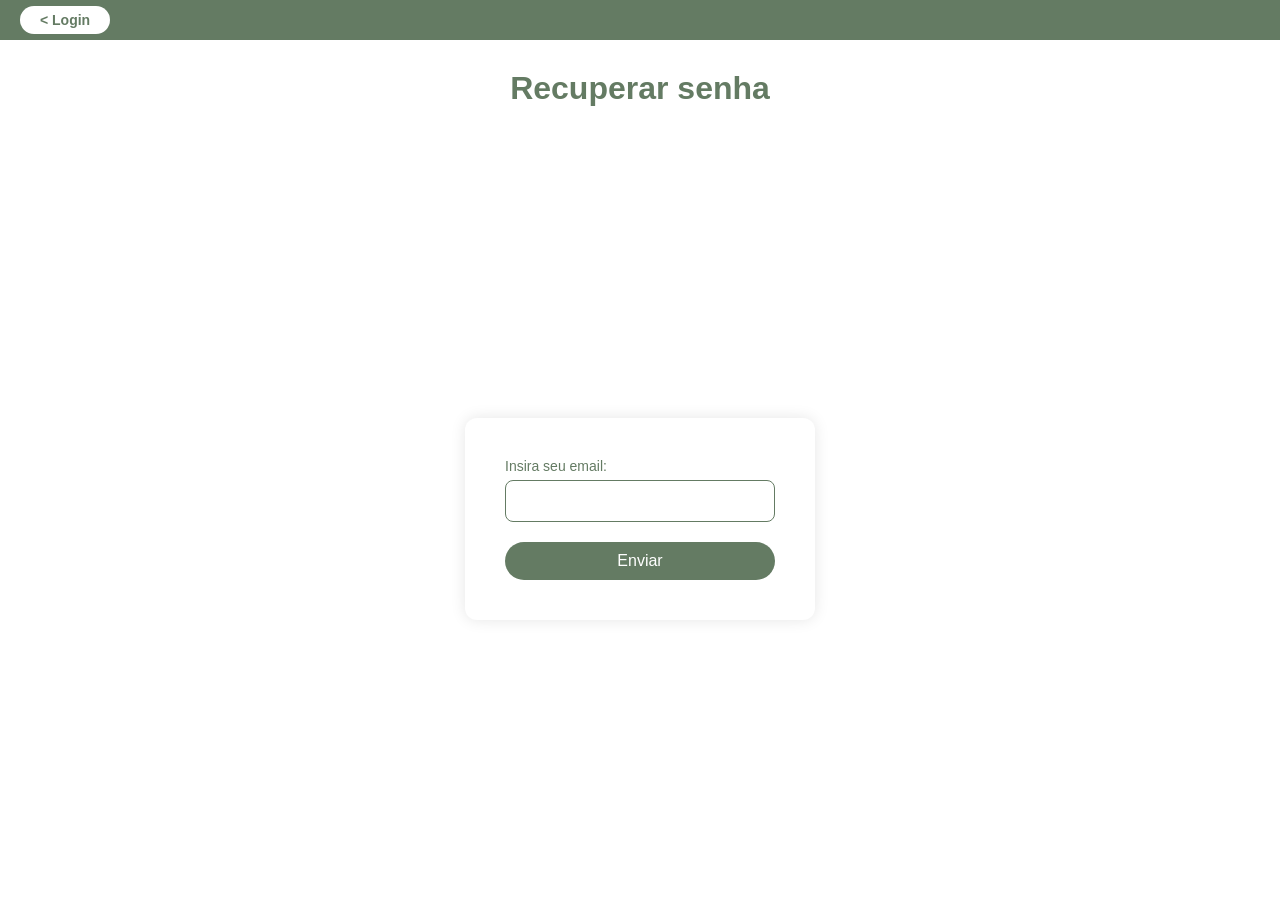
<file: pages/esqueciMinhaSenha/esqueciMinhaSenha.html>
<!DOCTYPE html>
<html lang="pt-br">
<head>
    <meta charset="UTF-8">
    <meta name="viewport" content="width=device-width, initial-scale=1.0">
    <title>Recuperar senha</title>
    <link rel="stylesheet" href="esqueciMinhaSenha.css">
</head>
<body>
    <header>
        <nav>
            <a href="../login/login.html"><button type="button">&#60; Login</button></a>
        </nav>
        <h1>Recuperar senha</h1>
    </header>

    <main>
        <form action="../login/login.html" id="recuperarForm">
            <div class="field">
                <label for="email">Insira seu email:</label>
                <input id="email" required type="email">
            </div>

            <button type="submit">Enviar</button>
        </form>
    </main>
</body>
</html>
</file>
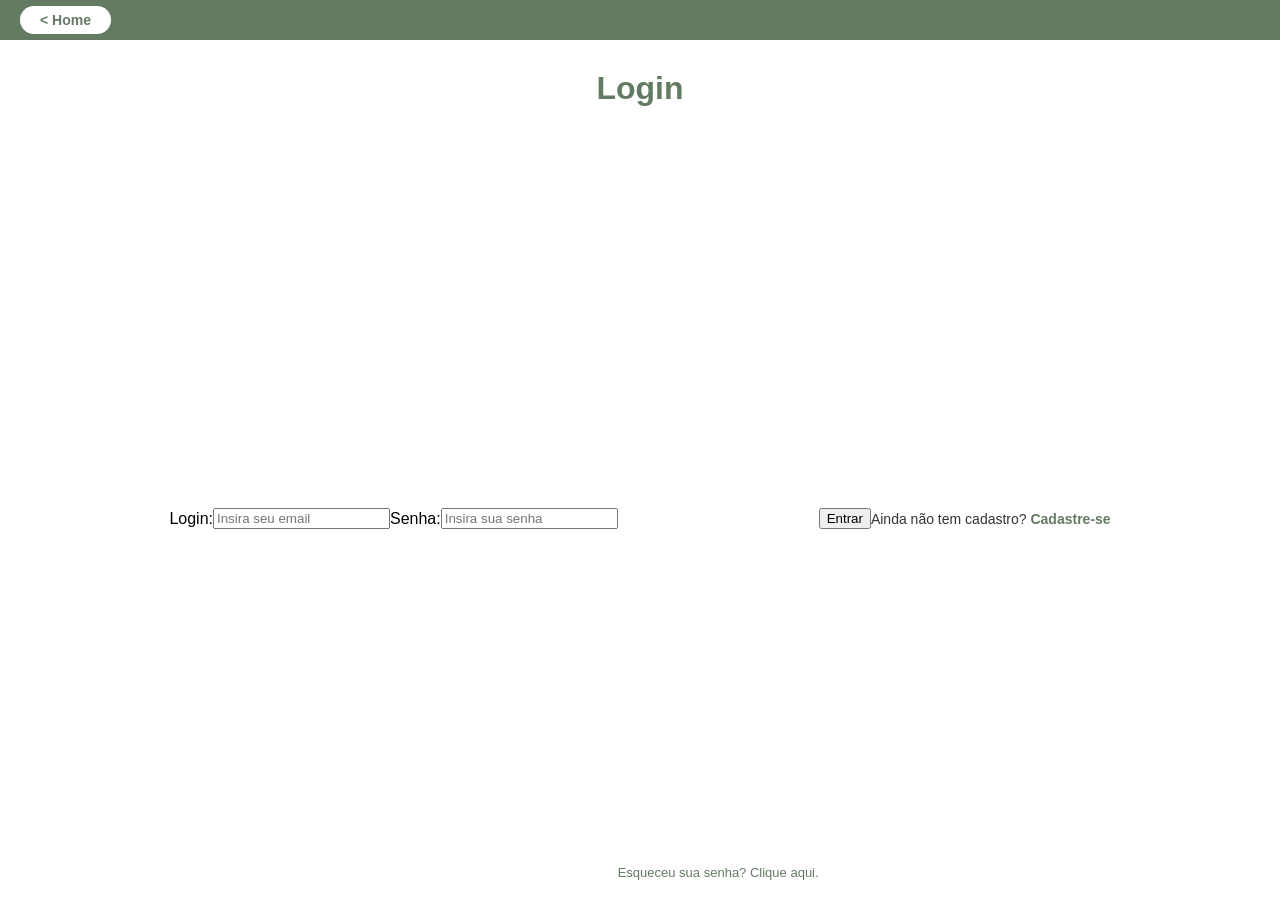
<file: pages/login/login.html>
<!DOCTYPE html>
<html lang="pt-br">

<head>
    <meta charset="UTF-8">
    <meta name="viewport" content="width=device-width, initial-scale=1.0">
    <title>Login</title>
    <link rel="stylesheet" href="login.css">
</head>

<body>
    <header>
        <nav>
            <a href="../../index.html"><button type="button">&#60; Home</button></a>
        </nav>
        <h1>Login</h1>
    </header>

    <main>
        <!-- <form id="loginForm"> -->
            <label for="email">Login:</label>
            <input id="inputLogin" required placeholder="Insira seu email" type="text">

            <label for="senha">Senha:</label>
            <input id="inputSenha" aria-required="true" placeholder="Insira sua senha" type="password">

            <a class="forgotPassword" target="_blank" href="../esqueciMinhaSenha/esqueciMinhaSenha.html">Esqueceu sua senha? Clique aqui.</a>

            <button onclick="login()">Entrar</button>

            <p class="registerText">Ainda não tem cadastro? <a href="../cadastro/cadastro.html">Cadastre-se</a></p>
            <script src="login.js"></script>
        <!-- </form> -->
    </main>

</body>

</html>
</file>
<file: pages/esqueciMinhaSenha/esqueciMinhaSenha.css>
* {
    box-sizing: border-box;
}

body {
    margin: 0;
    display: flex;
    flex-direction: column;

    min-height: 100vh;
    width: 100%;

    font-family: Arial, Helvetica, sans-serif;
}

header {
    display: flex;
    flex-direction: column;

    width: 100%;
}

nav {
    display: flex;
    align-items: center;
    flex-wrap: nowrap;
    justify-content: flex-start;

    color: #ffffff;
    background-color: #647B63;
    width: 100%;
    height: 40px;
    white-space: nowrap;
}

nav button {
    font-size: 14px;
    padding: 6px 20px;
    margin-left: 20px;
    border: none;
    border-radius: 30px;
    cursor: pointer;

    background-color: #ffffff;
    color: #647B63;
    font-weight: bold;
}

nav button:hover {
    background-color: #e8ebe7;
}

header h1 {
    text-align: center;
    color: #647B63;
    margin: 30px 0;
}

main {
    display: flex;
    justify-content: center;
    align-items: center;
    flex: 1;
}

#recuperarForm {
    display: flex;
    flex-direction: column;

    width: 100%;
    max-width: 350px;
    padding: 40px;

    background-color: #ffffff;
    border-radius: 12px;
    box-shadow: 0 0 15px rgba(0, 0, 0, 0.1);
}

.field {
    display: flex;
    flex-direction: column;
    margin-bottom: 20px;
}

.field label {
    font-size: 14px;
    color: #647B63;
    margin-bottom: 6px;
}

.field input {
    flex: none;
    height: 42px;
    width: 100%;

    font-size: 15px;
    padding: 0 12px;

    border: 1px solid #647B63;
    border-radius: 8px;
    outline: none;
}

.field input:focus {
    border: 1px solid #4d5f4c;
}

#recuperarForm button {
    font-size: 16px;
    padding: 10px 30px;
    border: none;
    border-radius: 30px;
    cursor: pointer;

    background-color: #647B63;
    color: #ffffff;
}

#recuperarForm button:hover {
    background-color: #4d5f4c;
}
</file>
<file: pages/login/login.css>
* {
    box-sizing: border-box;
}

body {
    margin: 0;
    display: flex;
    flex-direction: column;

    min-height: 100vh;
    width: 100%;

    font-family: Arial, Helvetica, sans-serif;
}

header {
    display: flex;
    flex-direction: column;

    width: 100%;
}

nav {
    display: flex;
    align-items: center;
    flex-wrap: nowrap;
    justify-content: flex-start;

    color: #ffffff;
    background-color: #647B63;
    width: 100%;
    height: 40px;
    white-space: nowrap;
}

nav button {
    font-size: 14px;
    padding: 6px 20px;
    margin-left: 20px;
    border: none;
    border-radius: 30px;
    cursor: pointer;

    background-color: #ffffff;
    color: #647B63;
    font-weight: bold;
}

nav button:hover {
    background-color: #e8ebe7;
}

header h1 {
    text-align: center;
    color: #647B63;
    margin: 30px 0;
}

main {
    display: flex;
    justify-content: center;
    align-items: center;
    flex: 1;
}

#loginForm {
    display: flex;
    flex-direction: column;

    width: 350px;
    padding: 40px;

    background-color: #ffffff;
    border-radius: 12px;
    box-shadow: 0 0 15px rgba(0, 0, 0, 0.1);
}

#loginForm label {
    font-size: 14px;
    color: #647B63;
    margin-bottom: 6px;
}

#loginForm input {
    flex: none;
    height: 42px;
    width: 100%;

    font-size: 15px;
    padding: 0 12px;
    margin-bottom: 20px;

    border: 1px solid #647B63;
    border-radius: 8px;
    outline: none;
}

#loginForm input:focus {
    border: 1px solid #4d5f4c;
}

.forgotPassword {
    font-size: 13px;
    color: #647B63;
    text-decoration: none;
    margin-bottom: 20px;
    align-self: flex-end;
}

.forgotPassword:hover {
    text-decoration: underline;
}

#loginForm button {
    font-size: 16px;
    padding: 10px 30px;
    border: none;
    border-radius: 30px;
    cursor: pointer;

    background-color: #647B63;
    color: #ffffff;
    margin-bottom: 20px;
}

#loginForm button:hover {
    background-color: #4d5f4c;
}

.registerText {
    font-size: 14px;
    text-align: center;
    color: #333333;
    margin: 0;
}

.registerText a {
    color: #647B63;
    font-weight: bold;
    text-decoration: none;
}

.registerText a:hover {
    text-decoration: underline;
}
</file>
